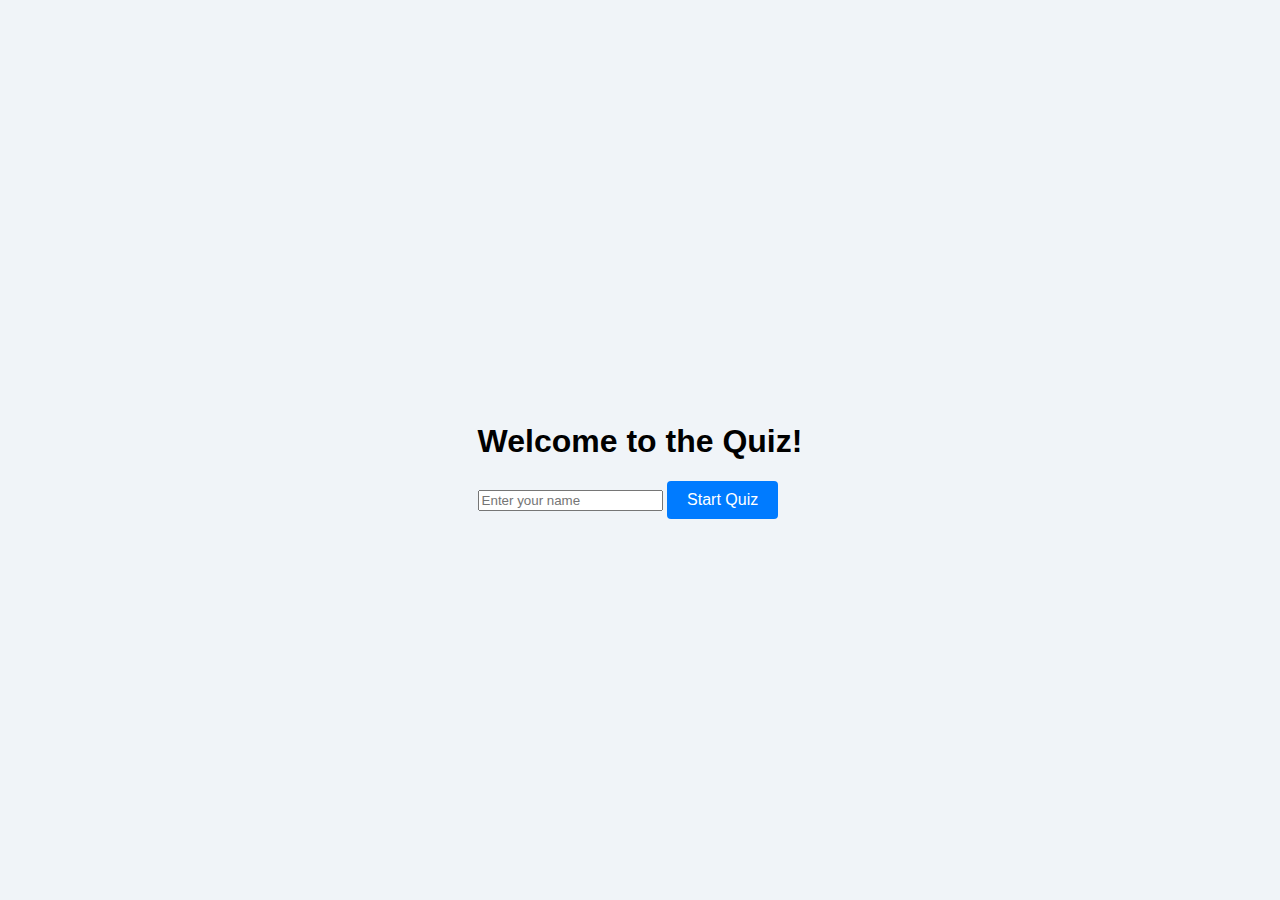
<file: index.html>
<!DOCTYPE html>
<html lang="en">
<head>
    <meta charset="UTF-8">
    <meta name="viewport" content="width=device-width, initial-scale=1.0">
    <link rel="stylesheet" href="styles.css">
    <title>Quiz App</title>
</head>
<body>
    <div id="intro-container">
        <h1>Welcome to the Quiz!</h1>
        <input type="text" id="contestant-name" placeholder="Enter your name" onkeypress="startQuizOnEnter(event)">
        <button onclick="startQuiz()">Start Quiz</button>
    </div>
    
    <div id="quiz-form" style="display:none;">
        <div id="questions-container"></div>
        <button onclick="submitQuiz()">Submit Quiz</button>
    </div>

    <!-- Result container for displaying the user's score -->
    <div id="result" style="display:none;"></div>

    <script src="script.js"></script>
</body>
</html>
</file>
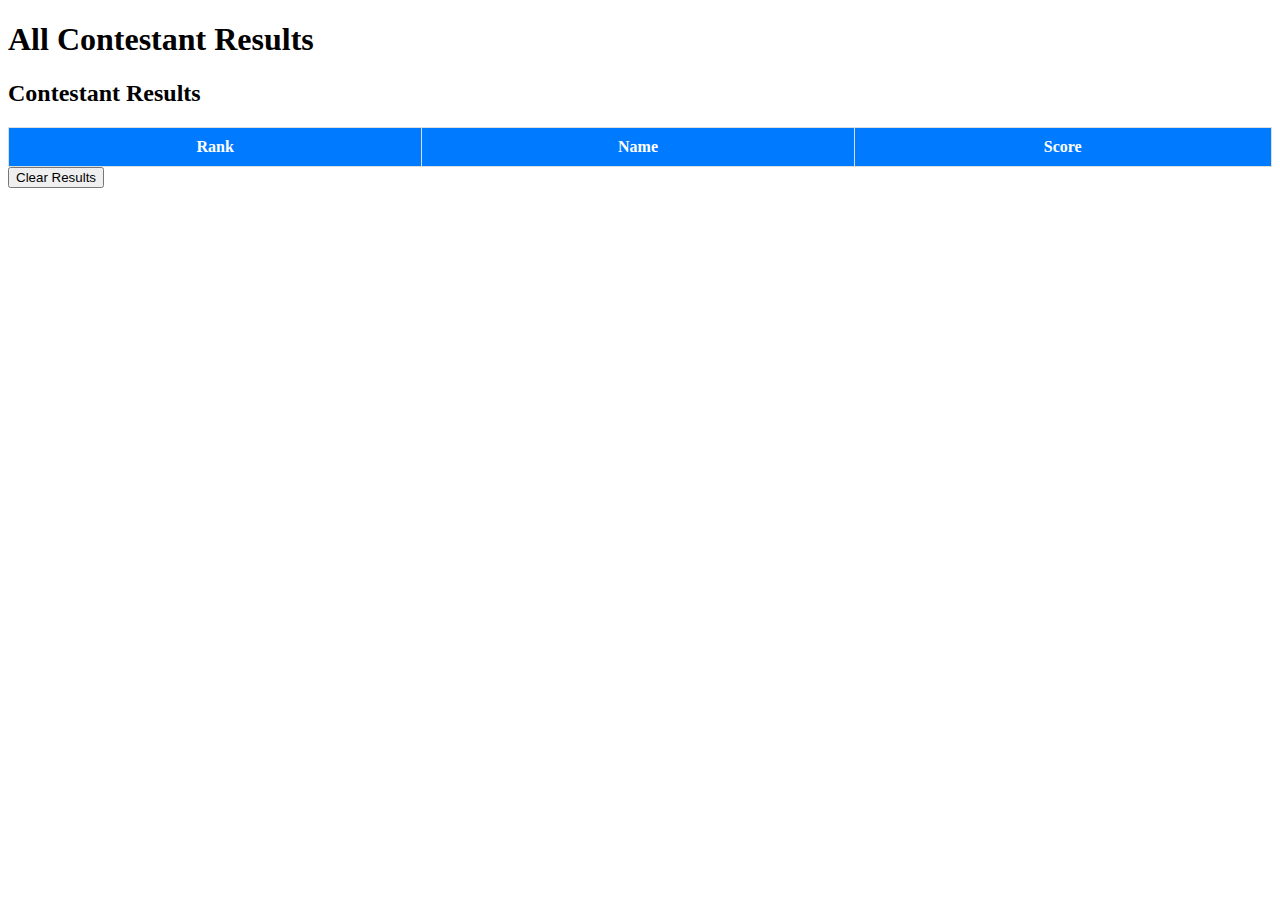
<file: results.html>
<!DOCTYPE html>
<html lang="en">
<head>
    <meta charset="UTF-8">
    <meta name="viewport" content="width=device-width, initial-scale=1.0">
    <title>Quiz Results</title>
    <link rel="stylesheet" href="styles1.css">
</head>
<body>
    <div class="quiz-container">
        <h1>All Contestant Results</h1>
        <div id="results-container"></div>
        <button onclick="clearResults()">Clear Results</button>
    </div>
    <script src="results.js"></script>
</body>
</html>
</file>
<file: styles.css>
body {
    font-family: Arial, sans-serif;
    display: flex;
    justify-content: center;
    align-items: center;
    min-height: 100vh;
    margin: 0;
    background-color: #f0f4f8;
}

.quiz-container {
    width: 80%;
    max-width: 600px;
    padding: 20px;
    background-color: #ffffff;
    box-shadow: 0px 8px 16px rgba(0, 0, 0, 0.2);
    border-radius: 8px;
    text-align: center;
}

.quiz-container h1 {
    font-size: 2em;
    color: #333;
}

.question {
    margin: 15px 0;
}

.options label {
    display: block;
    padding: 5px;
    cursor: pointer;
}

#intro-container, #quiz-form {
    margin-top: 20px;
}

button {
    padding: 10px 20px;
    border: none;
    border-radius: 4px;
    background-color: #007bff;
    color: #ffffff;
    font-size: 1em;
    cursor: pointer;
    transition: background-color 0.3s;
}

button:hover {
    background-color: #0056b3;
}

/* Result styling */
.result {
    font-size: 1.2em;
    font-weight: bold;
    padding: 15px;
    margin-top: 20px;
    border-radius: 6px;
    display: none;
}

.result.excellent {
    color: #155724;
    background-color: #d4edda;
    border: 1px solid #c3e6cb;
}

.result.good {
    color: #856404;
    background-color: #fff3cd;
    border: 1px solid #ffeeba;
}

.result.poor {
    color: #721c24;
    background-color: #f8d7da;
    border: 1px solid #f5c6cb;
}

/* Result Container */
#result-container {
    display: flex;
    flex-direction: column;
    align-items: center;
}
</file>
<file: styles1.css>
.results-table {
    width: 100%;
    border-collapse: collapse;
    margin-top: 20px;
}

.results-table th, .results-table td {
    padding: 10px;
    text-align: center;
    border: 1px solid #ddd;
}

.results-table th {
    background-color: #007bff;
    color: white;
    font-weight: bold;
}

.results-table tr:nth-child(even) {
    background-color: #f2f2f2;
}

.results-table tr:hover {
    background-color: #ddd;
}
</file>
